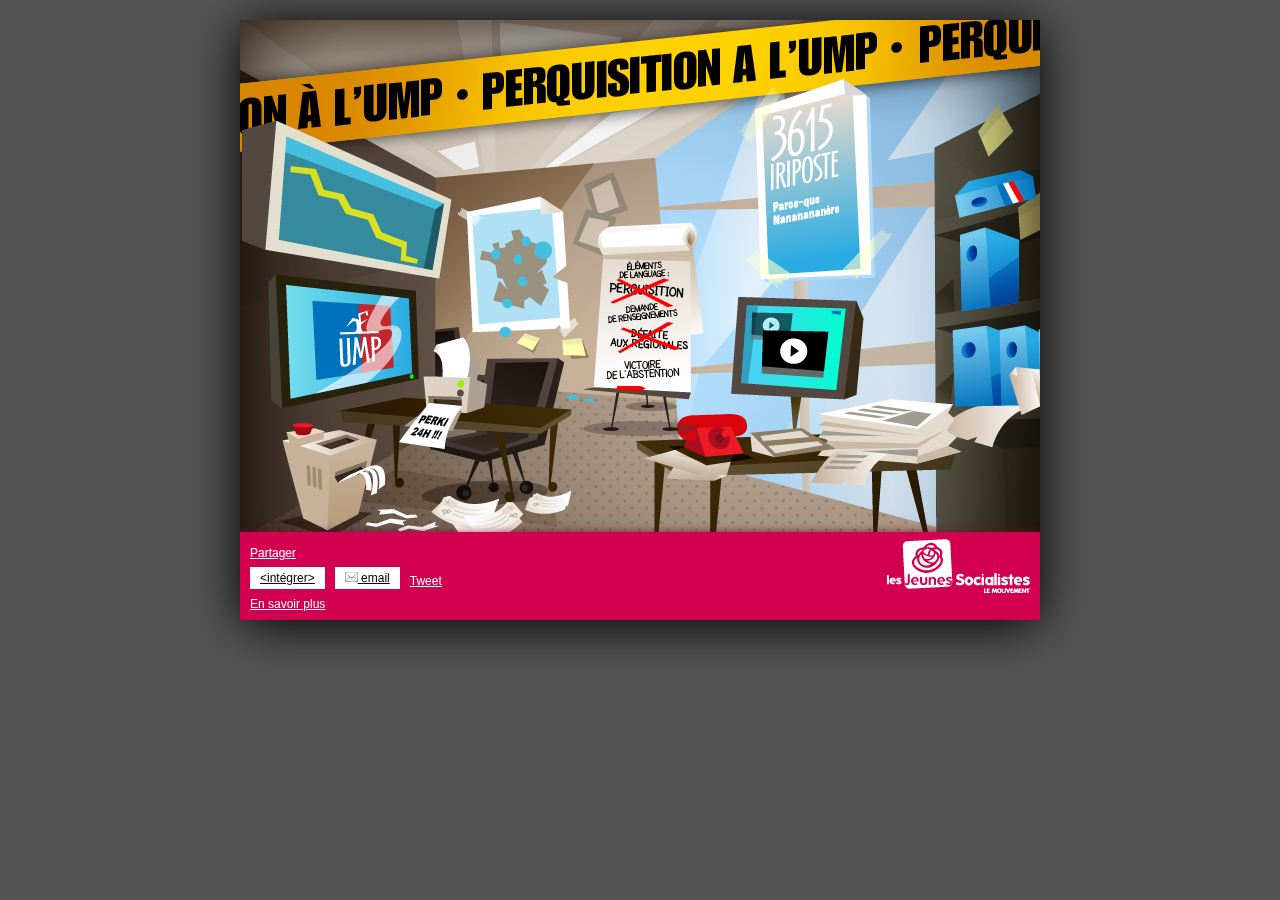
<file: index.html>
<!DOCTYPE html PUBLIC "-//W3C//DTD XHTML 1.0 Transitional//EN"
"http://www.w3.org/TR/xhtml1/DTD/xhtml1-transitional.dtd">
<html xmlns="http://www.w3.org/1999/xhtml" xml:lang="fr">
<head>
	<title>Perquisition</title>
	<meta http-equiv="content-type" content="text/html; charset=utf-8" />
	<meta http-equiv="content-language" content="fr" />
	<link href="/stylesheet/global.css" rel="stylesheet" type="text/css" media="all" />
	<script type="text/javascript" src="/javascript/mootools-1.2.4-core-yc.js"></script>
	<script type="text/javascript" src="/javascript/mootools-1.2.4.4-more.js"></script>
	<script src="/javascript/global.js" type="text/javascript"></script>
	<meta name="description" content="Toi aussi, fais ta perquisition � l'UMP !" />
	<meta property="og:image" content="/images/application_perquisition.jpg"/>
</head>
<body>

<div id="application">
	<div id="header">
		<h1>Toi aussi, fais ta perquisition � l'UMP !</h1>
		<h2>Subtitle</h2>
	</div>
	
	<div id="main">
		<div id="step2">
			<div id="banner">&nbsp;</div>
			<div id="wrapper"><div id="overloader">&nbsp;</div></div>
		</div>
	</div>
	
	<div id="footer">
		<div class="sharing">
			
			
			
			
			
			<span class="share">
				<a name="fb_share"
					type="button_count"
					share_url="http://perquisitionalump.jeunes-socialistes.fr/"
					href="http://www.facebook.com/sharer.php">
					Partager
				</a>
				<script src="http://static.ak.fbcdn.net/connect.php/js/FB.Share" type="text/javascript"></script>
			</span>
			
			<span class="share">
				<iframe src="http://www.facebook.com/plugins/like.php?href=http://perquisitionalump.jeunes-socialistes.fr/&amp;layout=standard&amp;show_faces=false&amp;width=450&amp;action=like&amp;colorscheme=light&amp;height=80" scrolling="no" frameborder="0" style="border:none; overflow:hidden; width:450px; height:80px;" allowTransparency="true"></iframe>
			</span>
			
			<div class="breaker">&nbsp;</div>
			
			<span class="share" style="background: white; -moz-border-radius: 3px; height: 22px; line-height: 22px; padding: 0 10px;">
				<div style="float:left; padding:0px 5px; display:none;" class="embed" >
					<input type="text"
					value="<object type='text/html' src='http://perquisitionalump.jeunes-socialistes.fr/' style='width:450px;height:653px'></object>"
					style="position:relative;top:-3px; width:120px !important;"
					/>
					<img src="./images/close.png" alt="close" style="cursor:pointer;" onclick="hideEmbed()"/>
				</div>
				<a href="#" onclick="showEmbed()" style="color: black;">
				&lt;int&eacute;grer&gt;
				</a>
			</span>
			
			<span class="share" style="background: white; -moz-border-radius: 3px; height: 22px; line-height: 22px; padding: 0 10px;">
				<a target="_blank" style="color: black;" target="_blank"
					href='http://www.addtoany.com/email?linkurl=http://perquisitionalump.jeunes-socialistes.fr/&linkname=Mouvement%20des%20Jeunes%20Socialistes%20&t=Mouvement%20des%20Jeunes%20Socialistes'>
					<img alt="share mail" src="./images/mini-email.png" /> email
				</a>
			</span>
			
			<span class="share">
				<a href="http://twitter.com/share" class="twitter-share-button" data-url="http://perquisitionalump.jeunes-socialistes.fr/" data-text="Toi aussi, fais ta perquisition a l'UMP! #perquisitionump" data-count="horizontal" data-lang="fr">Tweet</a><script type="text/javascript" src="http://platform.twitter.com/widgets.js"></script>
			</span>
			
			<div class="breaker">&nbsp;</div>
			
			<span class="share" style=" height: 18px; line-height: 18px;">
				<a target="_blank" href="http://www.jeunes-socialistes.fr/agissez/perquisitionnez-l-ump/">En savoir plus</a>
			</span>
			
		</div>
	</div>
</div>



</body>
</html>
</file>
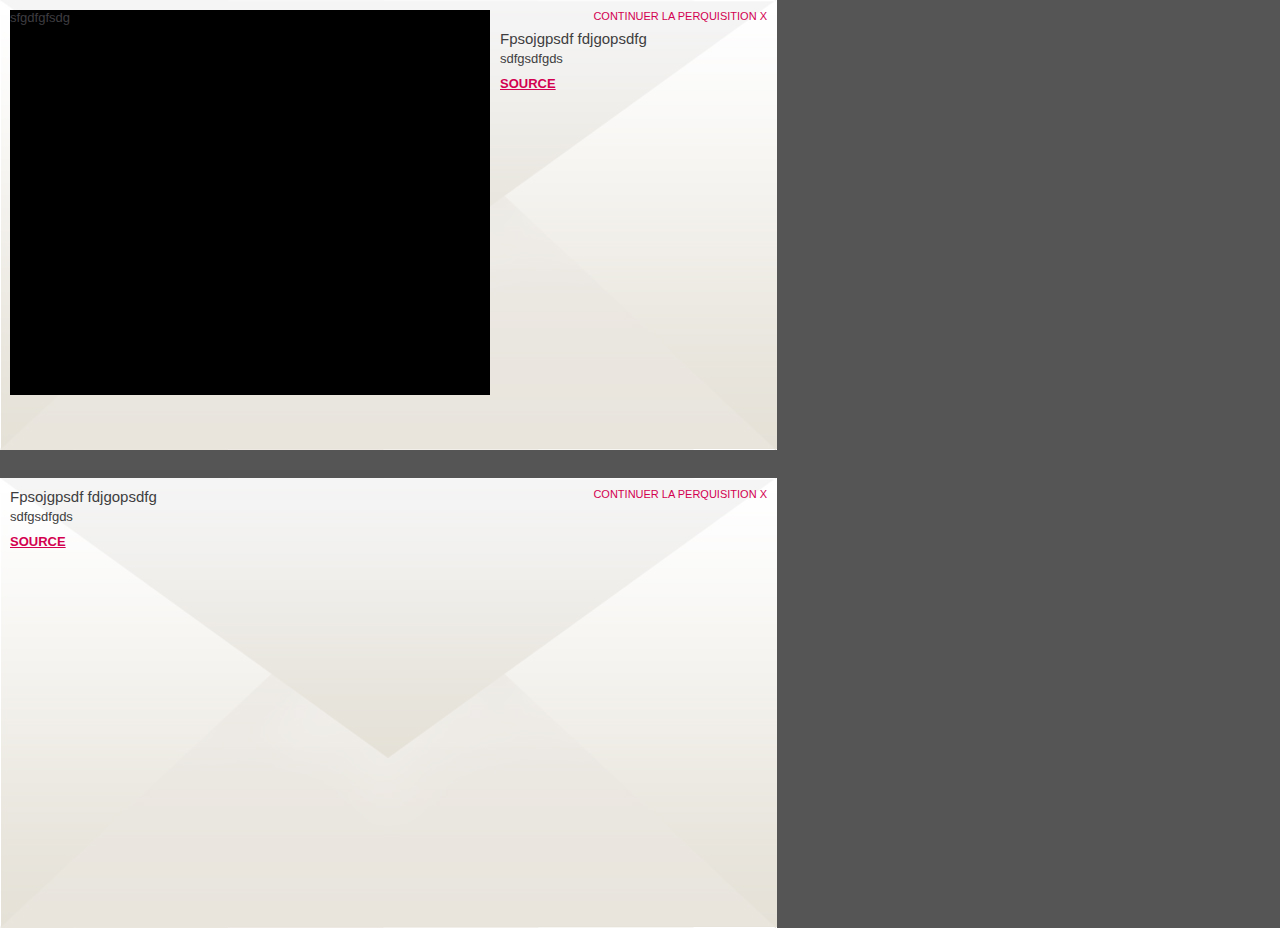
<file: box.html>
<!DOCTYPE html PUBLIC "-//W3C//DTD XHTML 1.0 Transitional//EN"
"http://www.w3.org/TR/xhtml1/DTD/xhtml1-transitional.dtd">
<html xmlns="http://www.w3.org/1999/xhtml" xml:lang="fr">
<head>
	<title>Perquisition</title>
	<meta http-equiv="content-type" content="text/html; charset=utf-8" />
	<meta http-equiv="content-language" content="fr" />
	<link href="/stylesheet/global.css" rel="stylesheet" type="text/css" media="all" />
	<style type="text/css">
	.box {
		display: block;
		width: 757px;
		height: 430px;
		padding: 10px;
		background: #eee url(/images/bg_box.jpg) center center repeat-x;
	}
		.ct_image {background: black;}
	</style>
</head>
<body>

<div class="box">
	<div class="ct_global">
		<div class="ct_image">
			sfgdfgfsdg
		</div>
		<div class="ct_text">
			<h3>Fpsojgpsdf fdjgopsdfg </h3>
			sdfgsdfgds
			<a href="" class="source">Source</a>
		</div>
		<a href="" id="closelnk">CONTINUER LA PERQUISITION X</a>
		<span class="breaker">&nbsp;</span>
	</div>
</div>

<br /><br />


<div class="box">
	<div class="ct_global">
		<div class="ct_full">
			<h3>Fpsojgpsdf fdjgopsdfg </h3>
			sdfgsdfgds
			<a href="" class="source">Source</a>
		</div>
		<a href="" id="closelnk">CONTINUER LA PERQUISITION X</a>
		<span class="breaker">&nbsp;</span>
	</div>
</div>



</body>
</html>
</file>
<file: stylesheet/global.css>
@import url(./reset.css);

body {
	font: normal 12px Georgia, Arial, Verdana, sans-serif;
	color: #000000;
	background: #555;
}

.fleft { float: left; }
.fcenter { margin: 0 auto; }
.fright { float: right; }

.tl { text-align: left; }
.tc { text-align: center; }
.tr { text-align: right; }
.tj { text-align: justify; }

.breaker {
	display: block;
	clear: both;
	overflow: hidden;
	height: 0;
	font-size: 0;
	line-height: 0;
	margin: 0;
	padding: 0;
}

#application {
	position: relative;
	width: 800px;
	height: 600px;
	overflow: hidden;
	margin: 0 auto;
	margin-top: 20px;
	background: transparent url(/images/ump.jpg) 0 0 no-repeat;
	    box-shadow:0px 5px 50px black;
    -webkit-box-shadow:0px 5px 50px black;
    -khtml-box-shadow:0px 5px 50px black;
    -moz-box-shadow:0px 5px 50px black;

    -moz-border-radius:5px;
}

#wrapper {
	position: absolute;
	top: 0;
	display: block;
	width: 800px;
	height: 600px;
	margin: 0 auto;
	z-index: 1;
	background: transparent;
}
#overloader {
	display: block;
	width: 747px;
	padding: 15px;
	margin: 0 auto;
	margin-top: 60px;
	z-index: 9999;
	background: transparent url(/images/bg_box.jpg) center center repeat-x;
}

#step1, #step2 {
	position: absolute;
	top: 0;
	bottom: 0;
	display: block;
	width: 800px;
	height: 600px;
}

#step1 {
	background: transparent url(/images/ump.jpg) 0 0 no-repeat;
}
#step2 {
	display: block;
	background: transparent url(/images/ump.jpg) 0 0 no-repeat;
}
#banner {
	poisition: absolute;
	top: 0;
	wdith: 100%;
	height: 147px;
	display: block;
	background: transparent url(/images/banner.png) 0 0 no-repeat;
}

.ct_global {
	position: relative;
	overflow: hidden;
	font: normal 13px "Trebuchet Ms", Arial, sans-serif;
	color: #3e3d40;
}
.ct_global h3 {
	display: block;
	font: normal 15px Georgia, Arial, sans-serif;
	margin-bottom: 4px;
}
.ct_full {
	width: 755px;
}
.ct_text {
	float: left;
	width: 260px;
	margin-top: 20px;
	margin-left: 10px;
}
.ct_image {
	float: left;
	width: 480px;
	height: 385px;
}
a.source {
	display: block;
	text-transform: uppercase;
	font: bold 13px "Trebuchet Ms", Arial, sans-serif;
	color: #d30050;
	margin-top: 10px;
}
a#closelnk {
	position: absolute;
	top: 0;
	right: 0;
	font: normal 11px "Trebuchet Ms", Arial, sans-serif;
	color: #d30050;
	text-decoration: none;
}



.iconos {
	position: absolute;
	display: block;
	cursor: pointer;
	text-indent: -9999px;
}

#cheque {
	background: transparent url(/images/iconos/cheque.png) 0 0 no-repeat; width: 151px; height: 64px;
	top: 465px;
	left: 186px
}
a#cheque:hover {	background: transparent url(/images/iconos/cheque_on.png) 0 0 no-repeat; }
#promesses {
	background: transparent url(/images/iconos/promesses.png) 0 0 no-repeat; width: 118px; height: 288px;
	top: 145px;
	left: 695px
}
a#promesses:hover { background: transparent url(/images/iconos/promesses_on.png) 0 0 no-repeat;
	top: 145px;
	left: 693px }
#derapage {
	background: transparent url(/images/iconos/derapage.png) 0 0 no-repeat; width: 161px; height: 145px;
	top: 249px;
	left: 23px
}
a#derapage:hover { background: transparent url(/images/iconos/derapage_on.png) 0 0 no-repeat; }
#woerth {
	background: transparent url(/images/iconos/woerth.png) 0 0 no-repeat; width: 160px; height: 97px;
	top: 374px;
	left: 566px
}
a#woerth:hover { background: transparent url(/images/iconos/woerth_on.png) 0 0 no-repeat; }
#france {
	background: transparent url(/images/iconos/france.png) 0 0 no-repeat; width: 133px; height: 153px;
	top: 171px;
	left: 212px
}
a#france:hover { background: transparent url(/images/iconos/france_on.png) 0 0 no-repeat; }
#lipdub {
	background: transparent url(/images/iconos/lipdub.png) 0 0 no-repeat; width: 143px; height: 171px;
	top: 272px;
	left: 486px
}
a#lipdub:hover { background: transparent url(/images/iconos/lipdub_on.png) 0 0 no-repeat; }
#telephone {
	background: transparent url(/images/iconos/telephone.png) 0 0 no-repeat; width: 80px; height: 53px;
	top: 389px;
	left: 432px
}
a#telephone:hover { background: transparent url(/images/iconos/telephone_on.png) 0 0 no-repeat; }
#fax {
	background: transparent url(/images/iconos/fax.png) 0 0 no-repeat; width: 167px; height: 119px; 
	top: 398px;
	left: 37px
}
a#fax:hover { background: transparent url(/images/iconos/fax_on.png) 0 0 no-repeat; }
#fax_bis {
	background: transparent url(/images/iconos/fax_bis.png) 0 0 no-repeat; width: 98px; height: 122px; 
	top: 312px;
	left: 154px
}
a#fax_bis:hover {	background: transparent url(/images/iconos/fax_bis_on.png) 0 0 no-repeat; }
#adherents {
	background: transparent url(/images/iconos/adherents.png) 0 0 no-repeat; width: 215px; height: 169px;
	top: 95px;
	left: 0px
}
a#adherents:hover { background: transparent url(/images/iconos/adherents_on.png) 0 0 no-repeat;
top: 95px;
left: 2px }
#riposte {
	background: transparent url(/images/iconos/riposte.png) 0 0 no-repeat; width: 165px; height: 222px;
	top: 54px;
	left: 493px;
}
a#riposte:hover {	background: transparent url(/images/iconos/riposte_on.png) 0 0 no-repeat; }
#langage {
	background: transparent url(/images/iconos/langage.png) 0 0 no-repeat; width: 131px; height: 224px;
	top: 197px;
	left: 338px;
}
a#langage:hover {	background: transparent url(/images/iconos/langage_on.png) 0 0 no-repeat; }


#footer {
	position: absolute;
	display: block;
	width: 100%;
	bottom: 0;
	z-index: 1;
	padding-top: 9px;
	height: 88px;
	background: transparent url(/images/bg_footer.png) 0 0 repeat-x;
}

	.sharing {
		position:relative;
		bottom:-7px;
		overflow: hidden;
		background: transparent url(/images/logo_ps.gif) right 0 no-repeat;
		color: #fff;
		height: 85px;
		margin: 0 10px;
	}
	.sharing a {color: #fff;}
	
	.sharing span.share {
		dislay: block;
		float: left;
		height: 28px;
		line-height: 28px;
		margin-right: 10px;
	}
</file>
